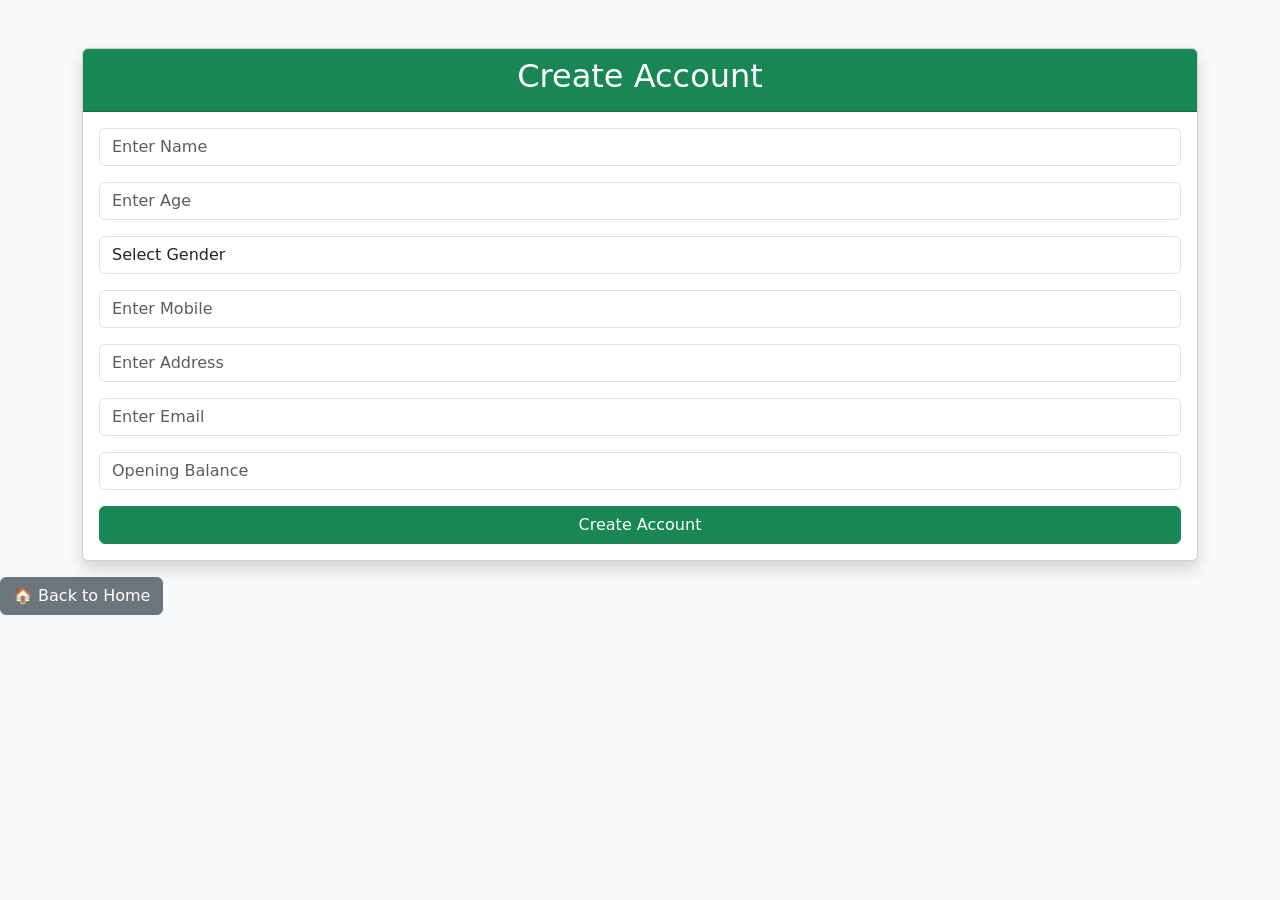
<file: templates/create.html>
<!DOCTYPE html>
<html lang="en">

<head>
    <meta charset="UTF-8">
    <meta name="viewport" content="width=device-width, initial-scale=1.0">
    <title>Create Account</title>

    <link href="https://cdn.jsdelivr.net/npm/bootstrap@5.3.7/dist/css/bootstrap.min.css" rel="stylesheet">
</head>

<body class="bg-light">

<div class="container mt-5">

    <div class="card shadow">

        <div class="card-header bg-success text-white text-center">
            <h2>Create Account</h2>
        </div>

        <div class="card-body">

            <form action="/create" method="POST">

                <input
                    type="text"
                    name="name"
                    class="form-control mb-3"
                    placeholder="Enter Name"
                    required>

                <input
                    type="number"
                    name="age"
                    class="form-control mb-3"
                    placeholder="Enter Age"
                    required>

                <select
                    name="gender"
                    class="form-control mb-3"
                    required>

                    <option value="">Select Gender</option>
                    <option>Male</option>
                    <option>Female</option>
                    <option>Other</option>

                </select>

                <input
                    type="text"
                    name="mobile"
                    class="form-control mb-3"
                    placeholder="Enter Mobile"
                    required>

                <input
                    type="text"
                    name="address"
                    class="form-control mb-3"
                    placeholder="Enter Address"
                    required>

                <input
                    type="email"
                    name="email"
                    class="form-control mb-3"
                    placeholder="Enter Email"
                    required>

                <input
                    type="number"
                    step="0.01"
                    name="balance"
                    class="form-control mb-3"
                    placeholder="Opening Balance"
                    required>

                <button
                    type="submit"
                    class="btn btn-success w-100">

                    Create Account

                </button>

            </form>

        </div>

    </div>

</div>

</body>

</html>
<a href="/" class="btn btn-secondary mt-3">
    🏠 Back to Home
</a>
</file>
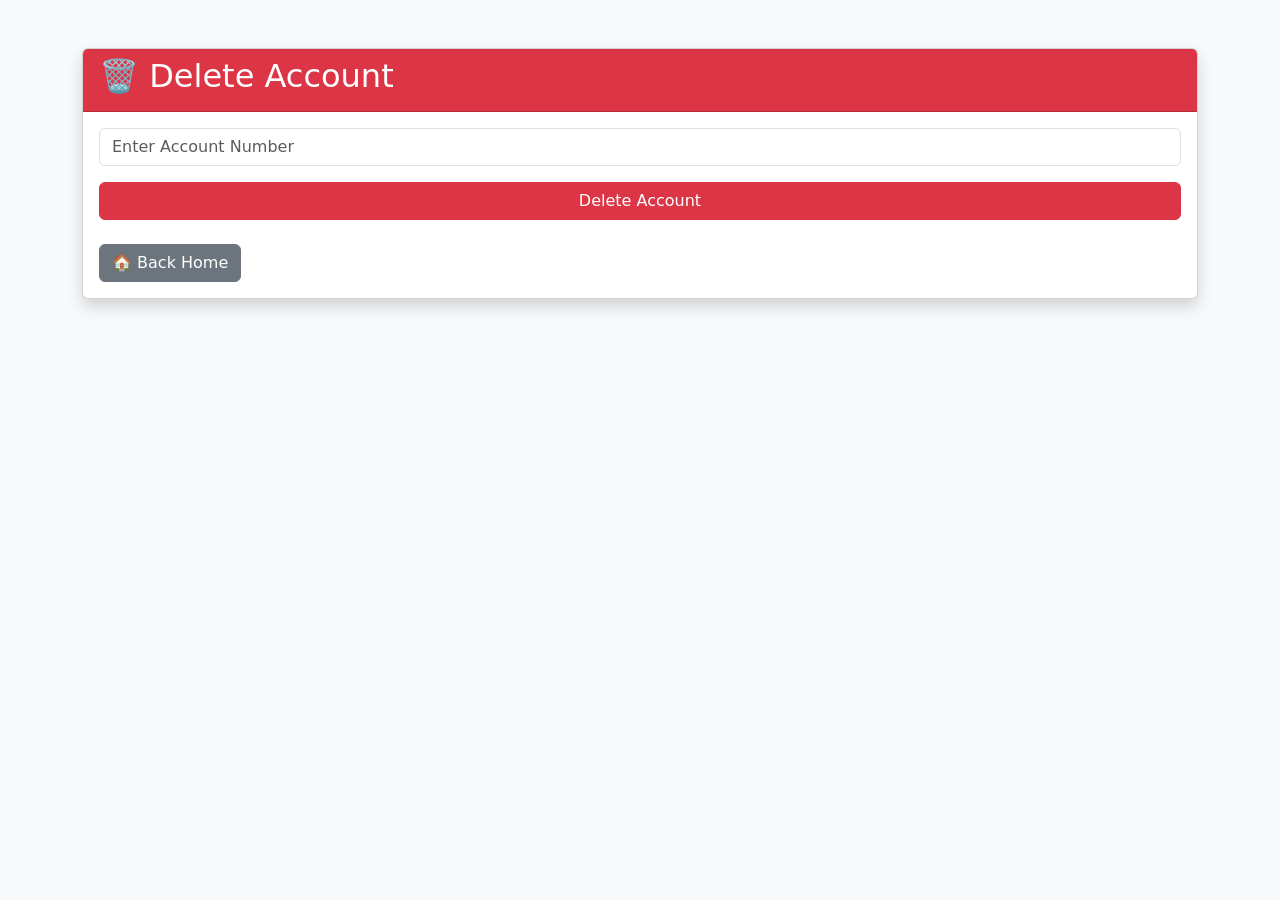
<file: templates/delete.html>
<!DOCTYPE html>
<html>

<head>

<title>Delete Account</title>

<link href="https://cdn.jsdelivr.net/npm/bootstrap@5.3.7/dist/css/bootstrap.min.css" rel="stylesheet">

</head>

<body class="bg-light">

<div class="container mt-5">

<div class="card shadow">

<div class="card-header bg-danger text-white">

<h2>🗑️ Delete Account</h2>

</div>

<div class="card-body">

<form method="POST">

<input
class="form-control mb-3"
name="account_number"
placeholder="Enter Account Number"
required>

<button class="btn btn-danger w-100">
Delete Account
</button>

</form>

<br>

<a href="/" class="btn btn-secondary">
🏠 Back Home
</a>

</div>

</div>

</div>

</body>

</html>
</file>
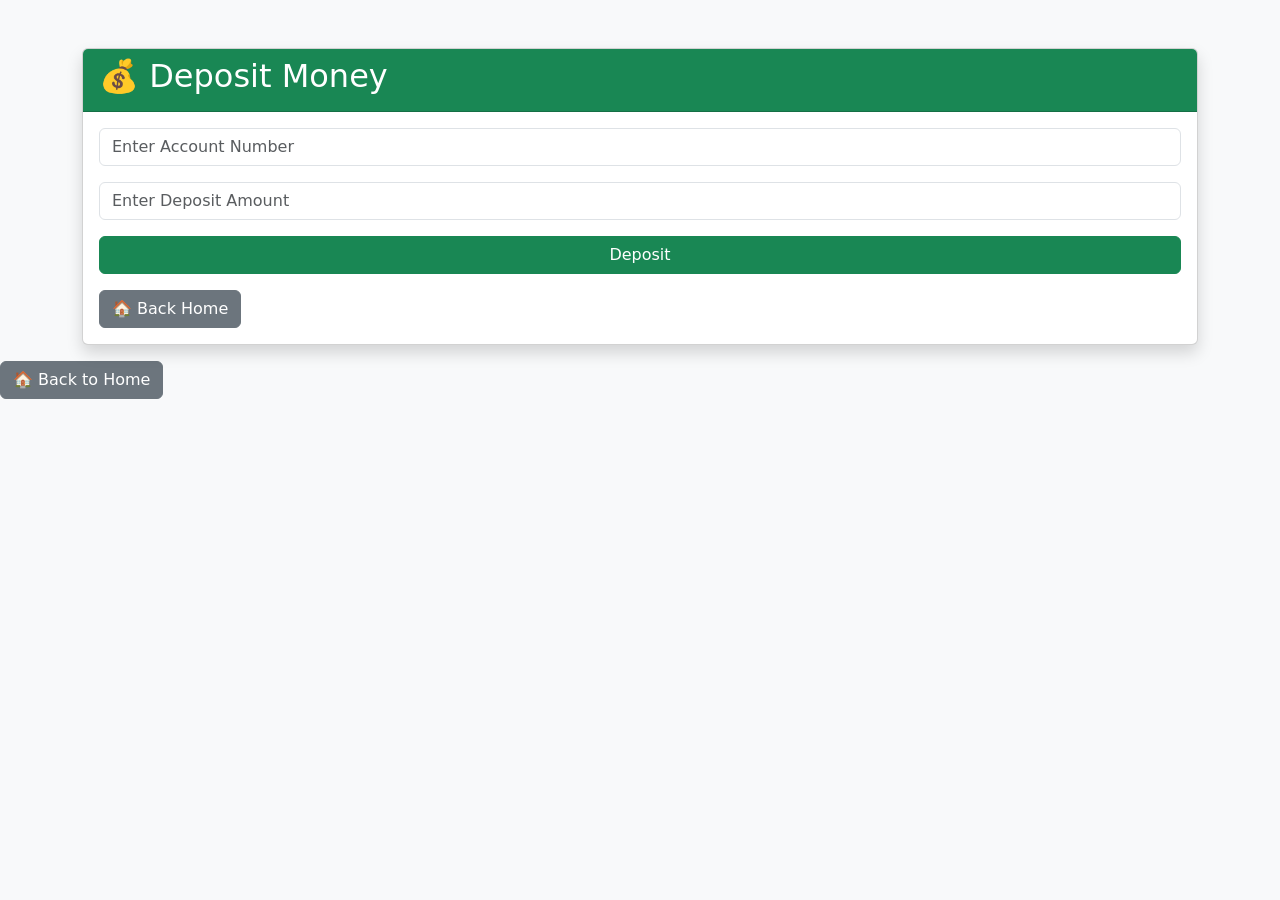
<file: templates/deposit.html>
<!DOCTYPE html>
<html>

<head>
    <title>Deposit Money</title>

    <link href="https://cdn.jsdelivr.net/npm/bootstrap@5.3.7/dist/css/bootstrap.min.css" rel="stylesheet">
</head>

<body class="bg-light">

<div class="container mt-5">

    <div class="card shadow">

        <div class="card-header bg-success text-white">

            <h2>💰 Deposit Money</h2>

        </div>

        <div class="card-body">

            <form action="/deposit" method="POST">

                <input
                    type="text"
                    name="account_number"
                    class="form-control mb-3"
                    placeholder="Enter Account Number"
                    required>

                <input
                    type="number"
                    step="0.01"
                    name="amount"
                    class="form-control mb-3"
                    placeholder="Enter Deposit Amount"
                    required>

                <button
                    type="submit"
                    class="btn btn-success w-100">

                    Deposit

                </button>

            </form>

            <a href="/" class="btn btn-secondary mt-3">
                🏠 Back Home
            </a>

        </div>

    </div>

</div>

</body>

</html>

<a href="/" class="btn btn-secondary mt-3">
    🏠 Back to Home
</a>
</file>
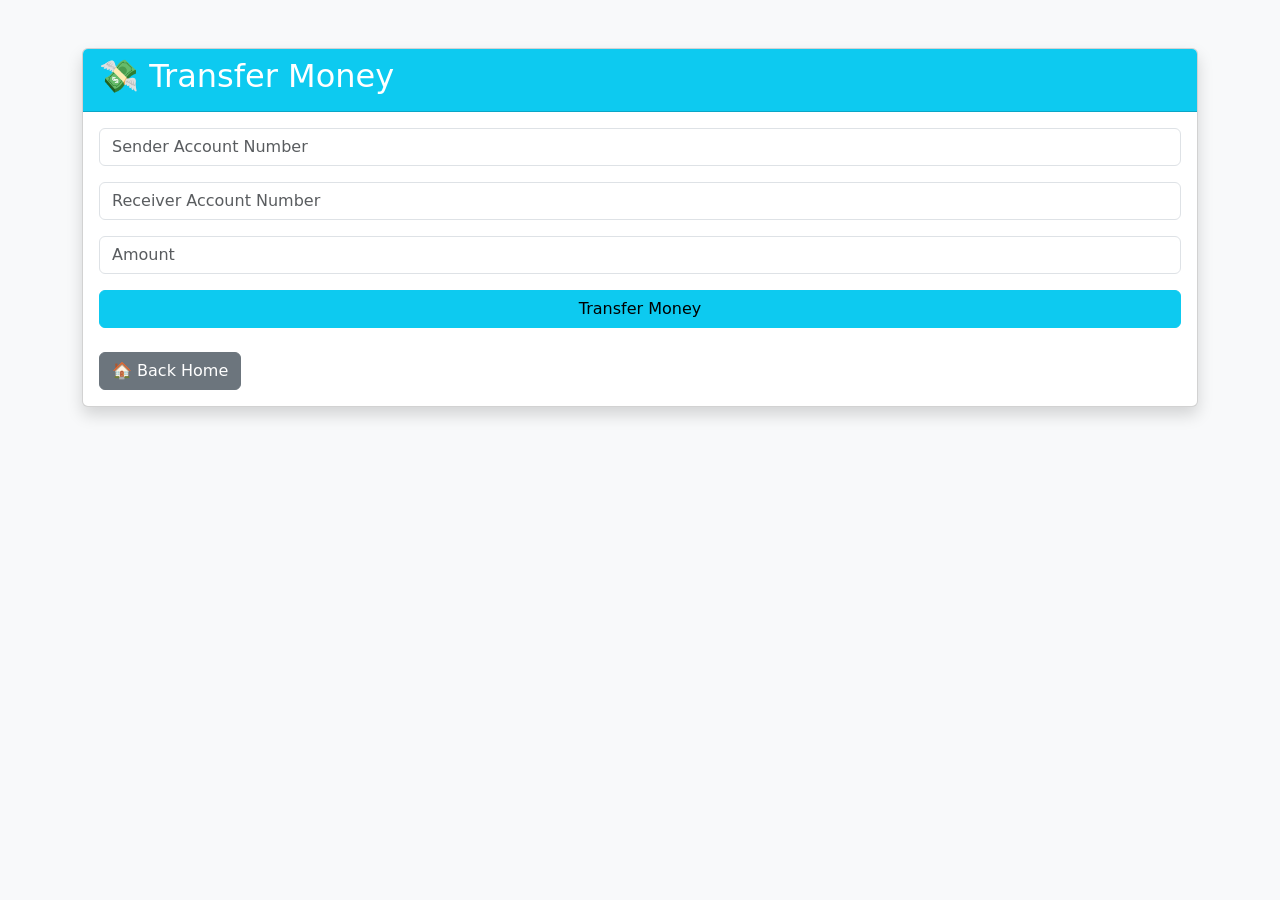
<file: templates/transfer.html>
<!DOCTYPE html>
<html>

<head>

<title>Transfer Money</title>

<link href="https://cdn.jsdelivr.net/npm/bootstrap@5.3.7/dist/css/bootstrap.min.css" rel="stylesheet">

</head>

<body class="bg-light">

<div class="container mt-5">

<div class="card shadow">

<div class="card-header bg-info text-white">

<h2>💸 Transfer Money</h2>

</div>

<div class="card-body">

<form method="POST">

<input class="form-control mb-3"
name="sender"
placeholder="Sender Account Number"
required>

<input class="form-control mb-3"
name="receiver"
placeholder="Receiver Account Number"
required>

<input class="form-control mb-3"
type="number"
step="0.01"
name="amount"
placeholder="Amount"
required>

<button class="btn btn-info w-100">
Transfer Money
</button>

</form>

<br>

<a href="/" class="btn btn-secondary">
🏠 Back Home
</a>

</div>

</div>

</div>

</body>

</html>
</file>
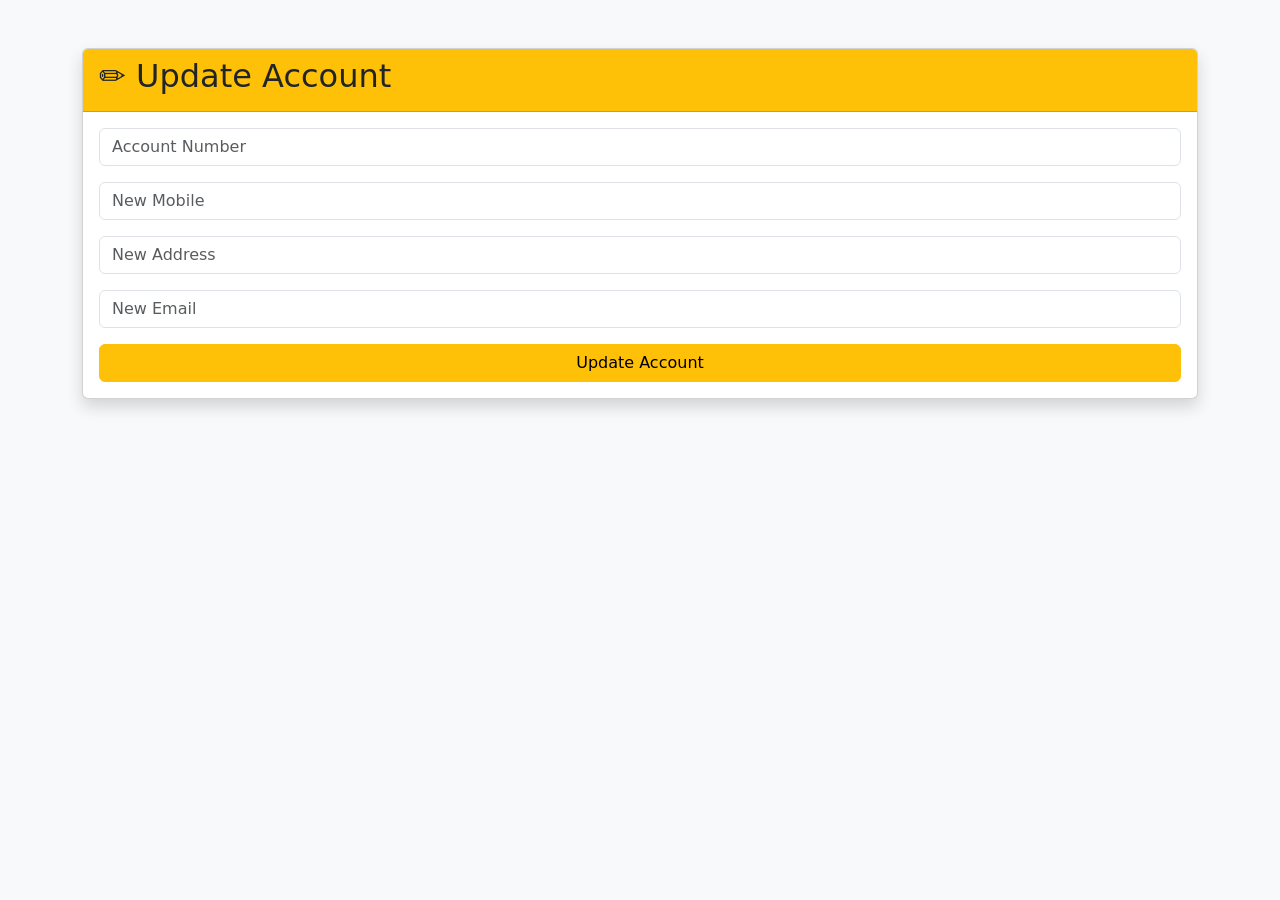
<file: templates/update.html>
<!DOCTYPE html>
<html>

<head>

    <title>Update Account</title>

    <link href="https://cdn.jsdelivr.net/npm/bootstrap@5.3.7/dist/css/bootstrap.min.css" rel="stylesheet">

</head>

<body class="bg-light">

<div class="container mt-5">

<div class="card shadow">

<div class="card-header bg-warning">

<h2>✏️ Update Account</h2>

</div>

<div class="card-body">

<form method="POST">

<input
class="form-control mb-3"
name="account_number"
placeholder="Account Number"
required>

<input
class="form-control mb-3"
name="mobile"
placeholder="New Mobile"
required>

<input
class="form-control mb-3"
name="address"
placeholder="New Address"
required>

<input
class="form-control mb-3"
name="email"
placeholder="New Email"
required>

<button class="btn btn-warning w-100">
Update Account
</button>

</form>

</div>

</div>

</div>

</body>

</html>
</file>
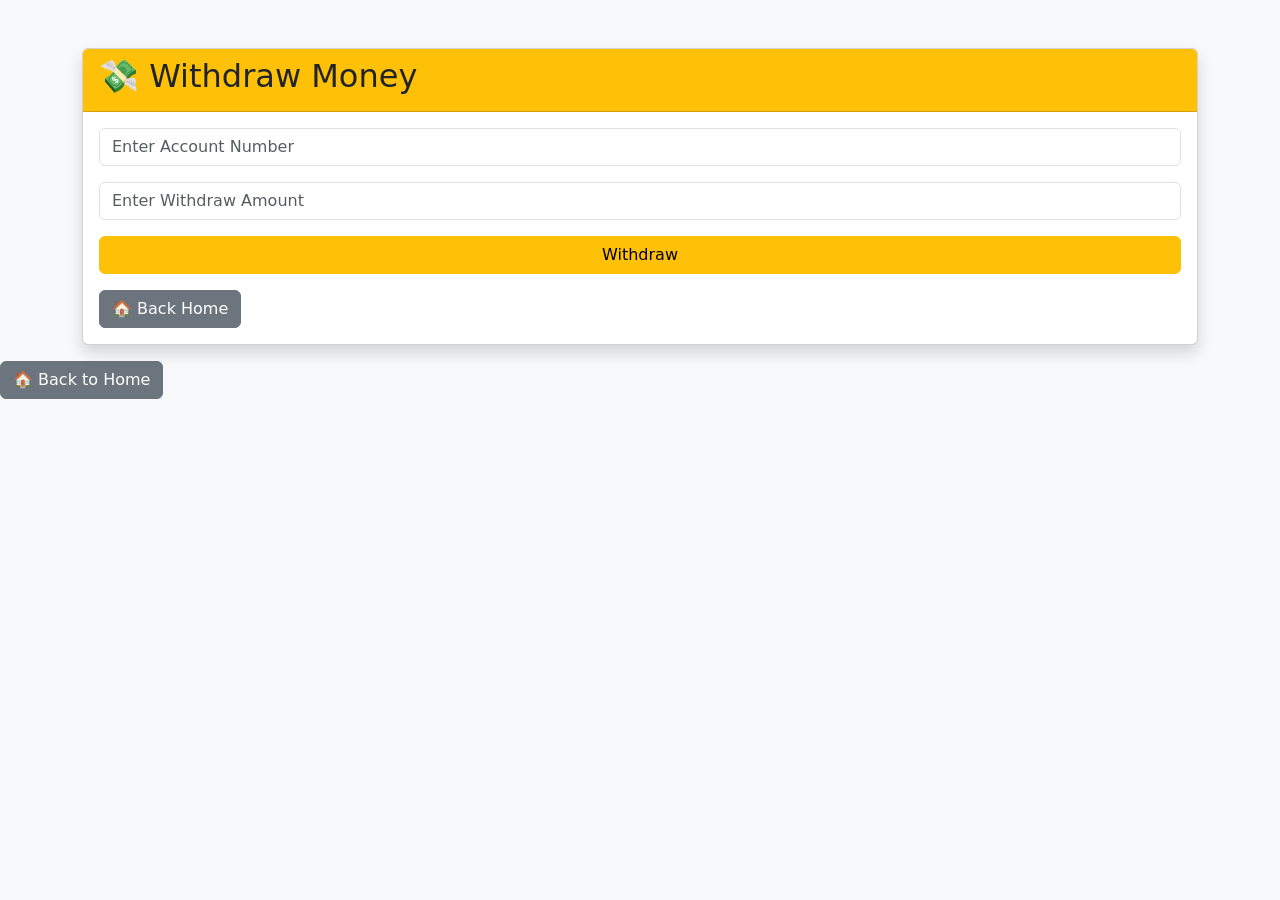
<file: templates/withdraw.html>
<!DOCTYPE html>
<html>

<head>

    <title>Withdraw Money</title>

    <link href="https://cdn.jsdelivr.net/npm/bootstrap@5.3.7/dist/css/bootstrap.min.css" rel="stylesheet">

</head>

<body class="bg-light">

<div class="container mt-5">

    <div class="card shadow">

        <div class="card-header bg-warning">

            <h2>💸 Withdraw Money</h2>

        </div>

        <div class="card-body">

            <form action="/withdraw" method="POST">

                <input
                    type="text"
                    name="account_number"
                    class="form-control mb-3"
                    placeholder="Enter Account Number"
                    required>

                <input
                    type="number"
                    step="0.01"
                    name="amount"
                    class="form-control mb-3"
                    placeholder="Enter Withdraw Amount"
                    required>

                <button
                    class="btn btn-warning w-100">

                    Withdraw

                </button>

            </form>

            <a href="/" class="btn btn-secondary mt-3">
                🏠 Back Home
            </a>

        </div>

    </div>

</div>

</body>
</html>

<a href="/" class="btn btn-secondary mt-3">
    🏠 Back to Home
</a>
</file>
